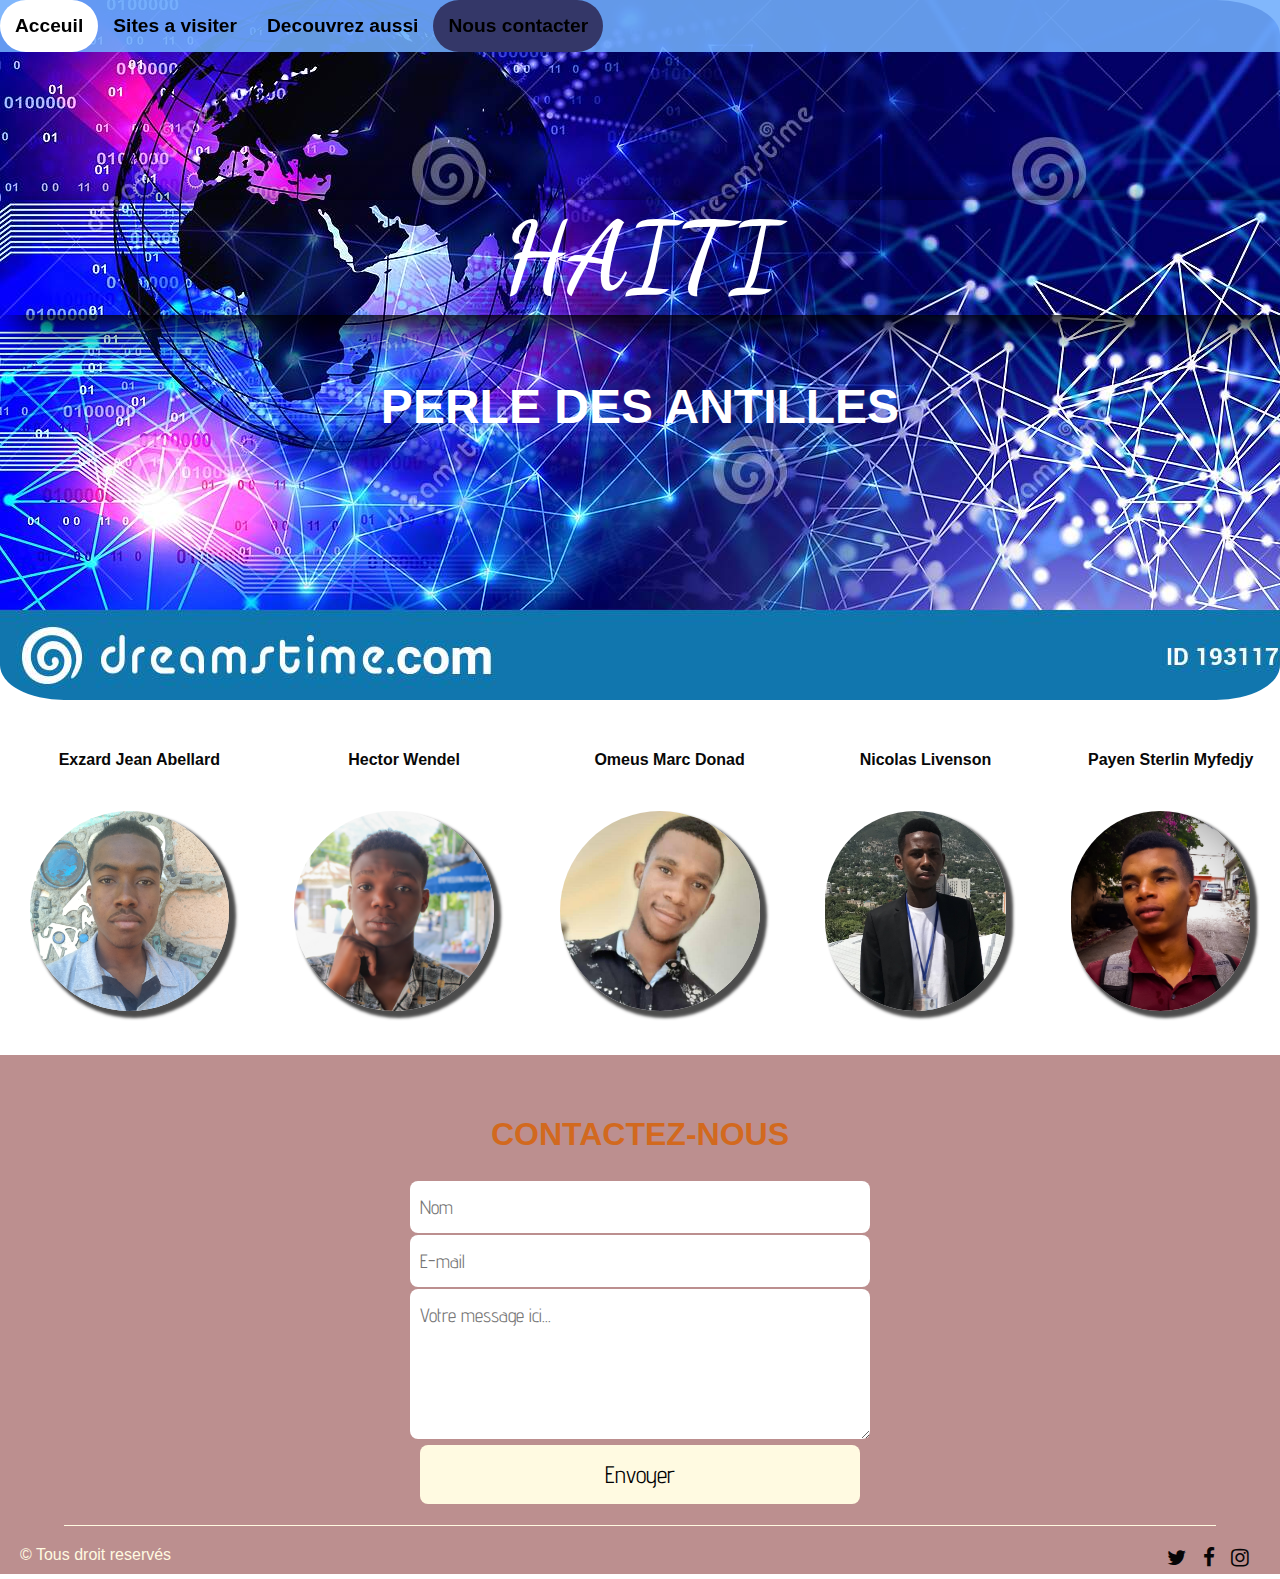
<file: contact.html>
<!DOCTYPE html>
<html lang="en">
<head>
    <meta charset="UTF-8">
    <meta http-equiv="X-UA-Compatible" content="IE=edge">
    <meta name="viewport" content="width=device-width, initial-scale=1.0">
    <link rel="stylesheet" href="style.css" />
    <link
      rel="stylesheet"
      href="https://cdnjs.cloudflare.com/ajax/libs/font-awesome/4.7.0/css/font-awesome.css"
    />
    <title>Document</title>
</head>
<body>
    <header >
        <nav>
          <ul>
            <li>
            <a href="Acceuil.html">Acceuil</a>
          </li>
          <li>
            <a href="Sites Touristiques.html">Sites a visiter</a>
          </li>
          <li>
            <a href="Decouvrez.html">Decouvrez aussi</a>
          </li>
          <li class="af">
            <a href="contact.html">Nous contacter</a>
          </li>
          </ul>
        </nav>
        <div id="conta">
          <h1>Haiti</h1>
            <h3>Perle des antilles</h3>
          </div>
        </div>
      </header>
        <section id="real">
          <div id="contact">
              <div class="droite">
                <div class="info">
                  <h4>Exzard Jean Abellard</h4>
                </div>
                <div>
                  <img src="media/abe.jpg" alt="Abellard">
                </div>
              </div>
              <div class="droite">
                <div class="info">
                  <h4>Hector Wendel</h4>
                </div>
                <div>
                  <img src="media/hwen.jpg" alt="Abellard">
                </div>
              </div>
              <div class="droite">
                <div class="info">
                  <h4>Omeus Marc Donad</h4>
                </div>
                <div>
                  <img src="media/macdo.jpg" alt="Abellard">
                </div>
              </div>
              <div class="droite">
                <div class="info">
                  <h4>Nicolas Livenson</h4>
                </div>
                <div>
                  <img src="media/liv.jpg" alt="Abellard">
                </div>
              </div>
              <div class="droite">
                <div class="info">
                  <h4>Payen Sterlin Myfedjy</h4>
                </div>
              <div>
                <img src="media/fed.jpg" alt="Abellard">
              </div>
            </div>
          </div>
        </section>
     
    <footer>
        <h2>Contactez-nous</h2>
        <form>
          <input type="text" placeholder="Nom" />
          <input type="text" placeholder="E-mail" />
          <textarea placeholder="Votre message ici..."></textarea>
          <button>Envoyer</button>
        </form>
        <div id="deuxiemeTrait"></div>
        <div id="copyrightEtIcons">
          <div id="copyright">
            <span>&copy; Tous droit reservés</span>
          </div>
          <div id="icons">
            <a href="http://www.twitter.fr">
              <i class="fa fa-twitter"></i>
            </a>
            <a href="http://www.facebook.fr">
              <i class="fa fa-facebook"></i>
            </a>
            <a href="http://www.instagram.com">
              <i class="fa fa-instagram"></i>
            </a>
          </div>
        </div>
      
      </footer>
</body>
</html>
</file>
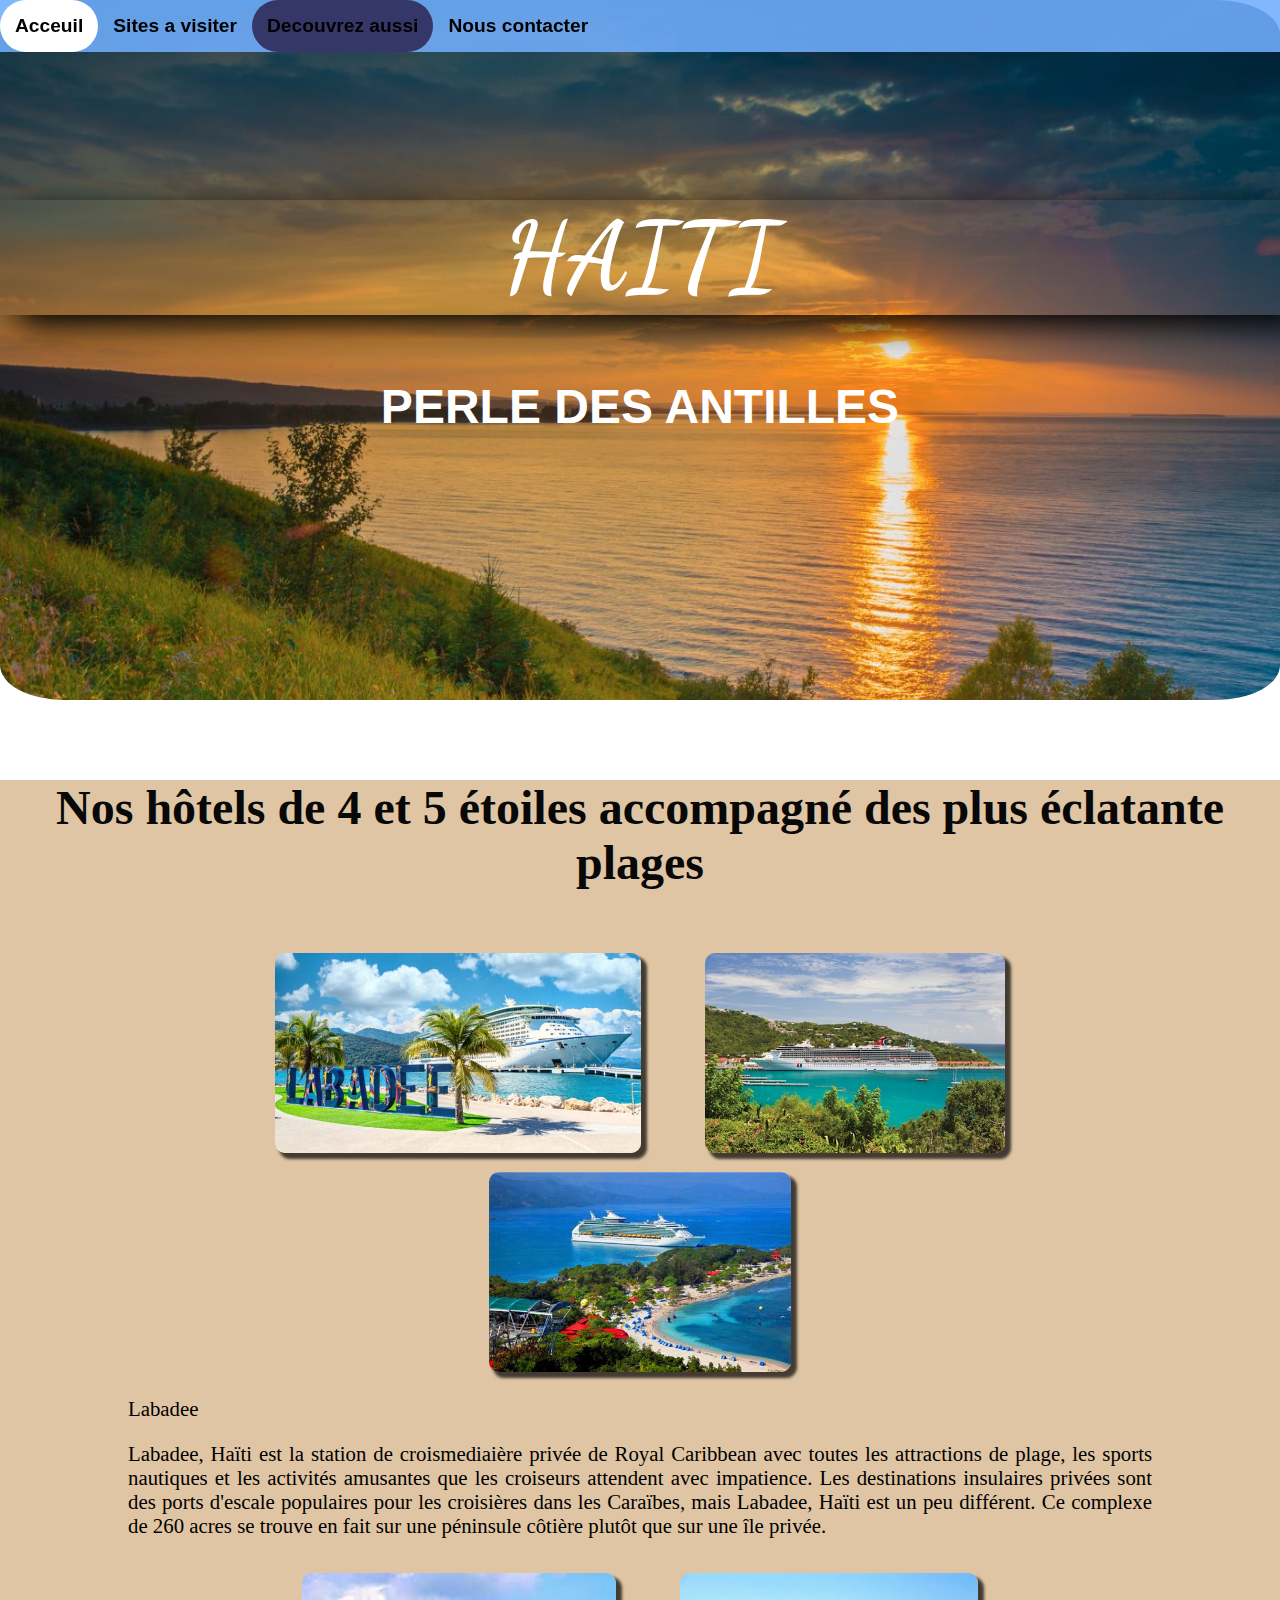
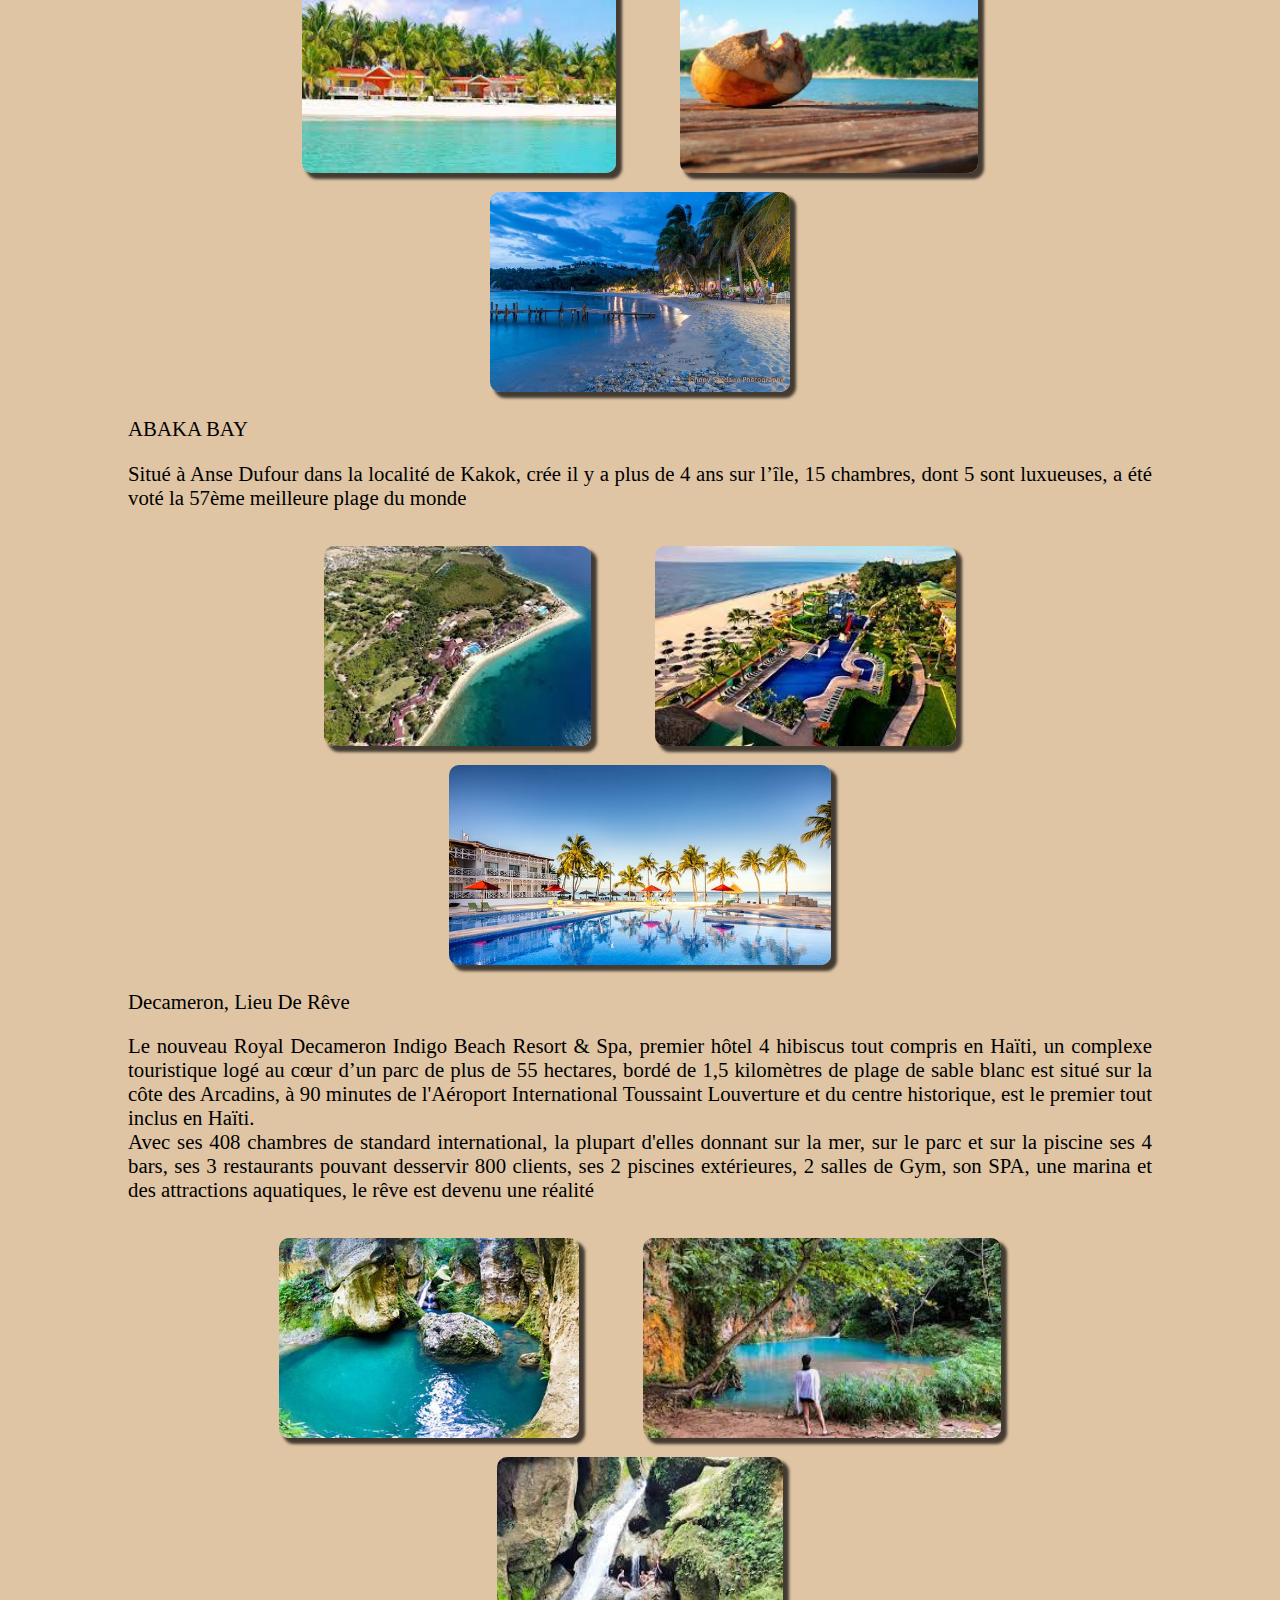
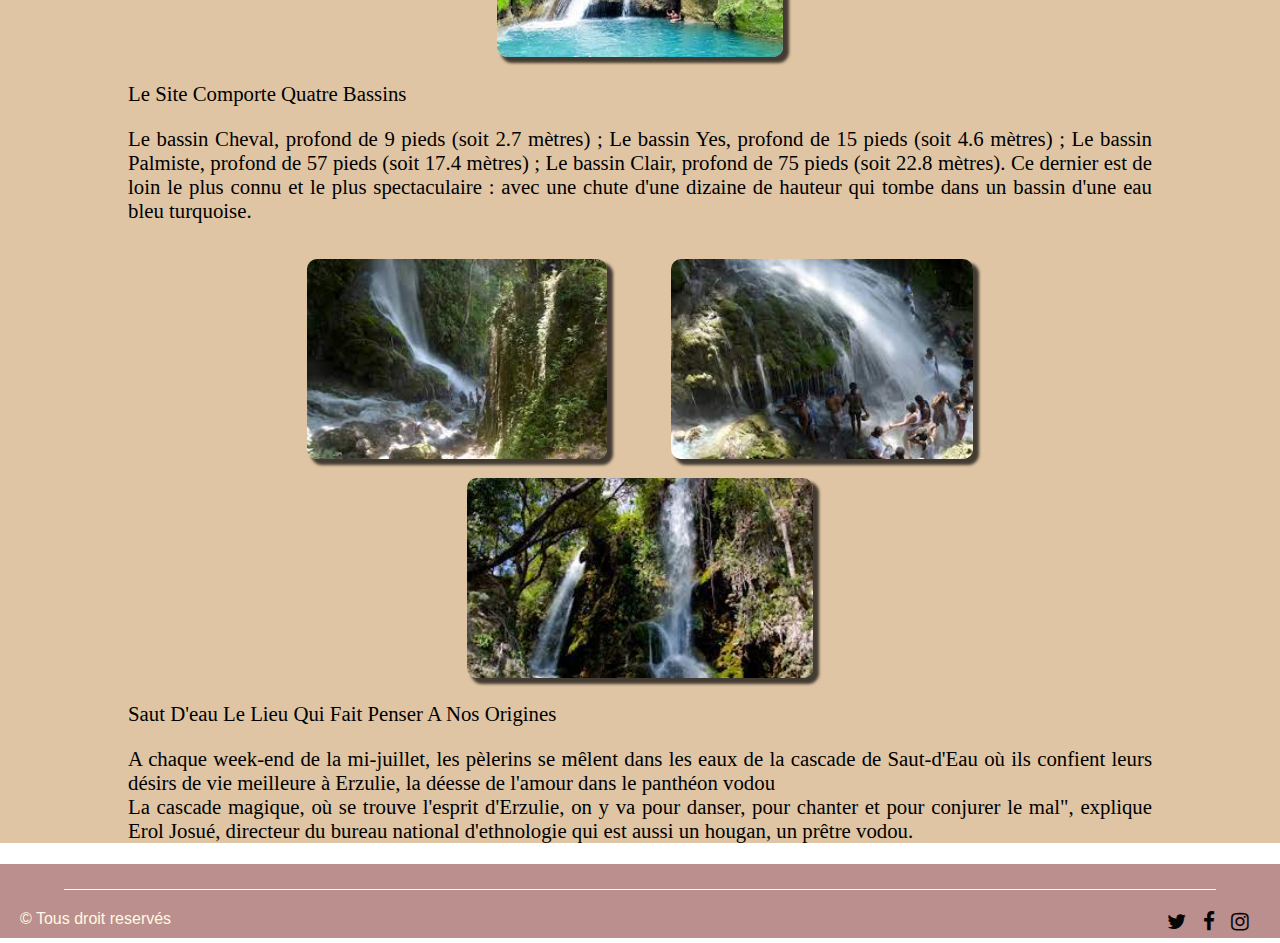
<file: decouvrez.html>
<!DOCTYPE html>
<html lang="en">
  <head>
    <meta charset="UTF-8" />
    <meta http-equiv="X-UA-Compatible" content="IE=edge" />
    <meta name="viewport" content="width=device-width, initial-scale=1.0" />
    <link rel="stylesheet" href="style.css" />
    <link
      rel="stylesheet"
      href="https://cdnjs.cloudflare.com/ajax/libs/font-awesome/4.7.0/css/font-awesome.css"
    />
    <title>Promo Haiti</title>
  </head>
  <body>
    <header>
      <nav>
        <ul>
          <li>
          <a href="Acceuil.html">Acceuil</a>
        </li>
        <li>
          <a href="Sites Touristiques.html">Sites a visiter</a>
        </li>
        <li class="af">
          <a href="Decouvrez.html">Decouvrez aussi</a>
        </li>
        <li>
          <a href="contact.html">Nous contacter</a>
        </li>
        </ul>
      </nav>
      <div id="decouv">
        <h1>Haiti</h1>
        <h3>Perle des antilles</h3>
        </div>
      </div>
    </header>
    <section id="aussi">
      <div class="txt">
      <h3> Nos hôtels de 4 et 5 étoiles accompagné des plus éclatante plages</h3>
     </div>
      <div class="transf">
        <ul>
          <li>
            <img src="media/labadee.jpg" alt="">
            <img src="media/labadee1.jpg" alt="">
            <img src="media/labadee2.jpg" alt="">
            <p >Labadee </p>
            <p>
              Labadee, Haïti est la station de croismediaière privée de Royal Caribbean avec toutes les attractions de plage, les sports nautiques et les activités amusantes que les croiseurs attendent avec impatience. Les destinations insulaires privées sont des ports d'escale populaires pour les croisières dans les Caraïbes, mais Labadee, Haïti est un peu différent. Ce complexe de 260 acres se trouve en fait sur une péninsule côtière plutôt que sur une île privée.
            </p>
          </li>
          <li>
            <img src="media/abaka bay.jpg" alt="">
            <img src="media/abaka_bay.jpg" alt="">
            <img src="media/abaka-bay2.jpg" alt="">
            <p class="titre">ABAKA BAY</p>
            <p>
              

              Situé à Anse Dufour dans la localité de
              Kakok, crée il y a plus de 4 ans sur l’île, 15 chambres, dont 5 sont luxueuses, a été voté la 57ème meilleure plage du monde
            </p>
          </li>
          <li>
            <img src="media/decameron_vue.jpg" alt="">
            <img src="media/decameron_picine.jpg" alt="">
            <img src="media/royal-decameron-indigo.jpg" alt="">
            <p class="titre"> decameron, lieu de rêve</p>
            <p>
              Le nouveau Royal Decameron Indigo Beach Resort & Spa, premier hôtel 4 hibiscus tout compris en Haïti, un complexe touristique logé au cœur d’un parc de plus de 55 hectares, bordé de 1,5 kilomètres de plage de sable blanc est situé sur la côte des Arcadins, à 90 minutes de l'Aéroport International Toussaint Louverture et du centre historique, est le premier tout inclus en Haïti. <br>

              Avec ses 408 chambres de standard international, la plupart d'elles donnant sur la mer, sur le parc et sur la piscine ses 4 bars, ses 3 restaurants pouvant desservir 800 clients, ses 2 piscines extérieures, 2 salles de Gym, son SPA, une marina et des attractions aquatiques, le rêve est devenu une réalité
            </p>
          </li>
          <li>
            <img src="media/basen bleu.jpg" alt="">
            <img src="media/bassin y.jpg" alt="">
            <img src="media/bassin p.jpg" alt="">
            
             <p class="titre"> Le site comporte quatre bassins </p>
             <p>
                 Le bassin Cheval, profond de 9 pieds (soit 2.7 mètres) ;
                 Le bassin Yes, profond de 15 pieds (soit 4.6 mètres) ;
                 Le bassin Palmiste, profond de 57 pieds (soit 17.4 mètres) ;
                Le bassin Clair, profond de 75 pieds (soit 22.8 mètres).
                Ce dernier est de loin le plus connu et le plus spectaculaire : avec une chute d'une dizaine de hauteur qui tombe dans un bassin d'une eau bleu turquoise.
            </p>
          </li>
          <li>
            <img src="media/saut d'eauu.jpg" alt="">
            <img src="media/saut.jpg" alt="">
            <img src="media/saut d'eau.jpg" alt="">
            <p class="titre">saut d'eau le lieu qui fait penser a nos origines</p>
            <p>
              A chaque week-end de la mi-juillet, les pèlerins se mêlent dans les eaux de la cascade de Saut-d'Eau où ils confient leurs désirs de vie meilleure à Erzulie, la déesse de l'amour dans le panthéon vodou <br> La cascade magique, où se trouve l'esprit d'Erzulie, on y va pour danser, pour chanter et pour conjurer le mal", explique Erol Josué, directeur du bureau national d'ethnologie qui est aussi un hougan, un prêtre vodou.
            </p>
          </li>
        
        </ul>
      </div>
    </section>
    <footer>
      <div id="deuxiemeTrait"></div>
      <div id="copyrightEtIcons">
        <div id="copyright">
          <span>&copy; Tous droit reservés</span>
        </div>
        <div id="icons">
          <a href="http://www.twitter.fr">
            <i class="fa fa-twitter"></i>
          </a>
          <a href="http://www.facebook.fr">
            <i class="fa fa-facebook"></i>
          </a>
          <a href="http://www.instagram.com">
            <i class="fa fa-instagram"></i>
          </a>
        </div>
      </div>
    </footer>
  </body>
</html>
</file>
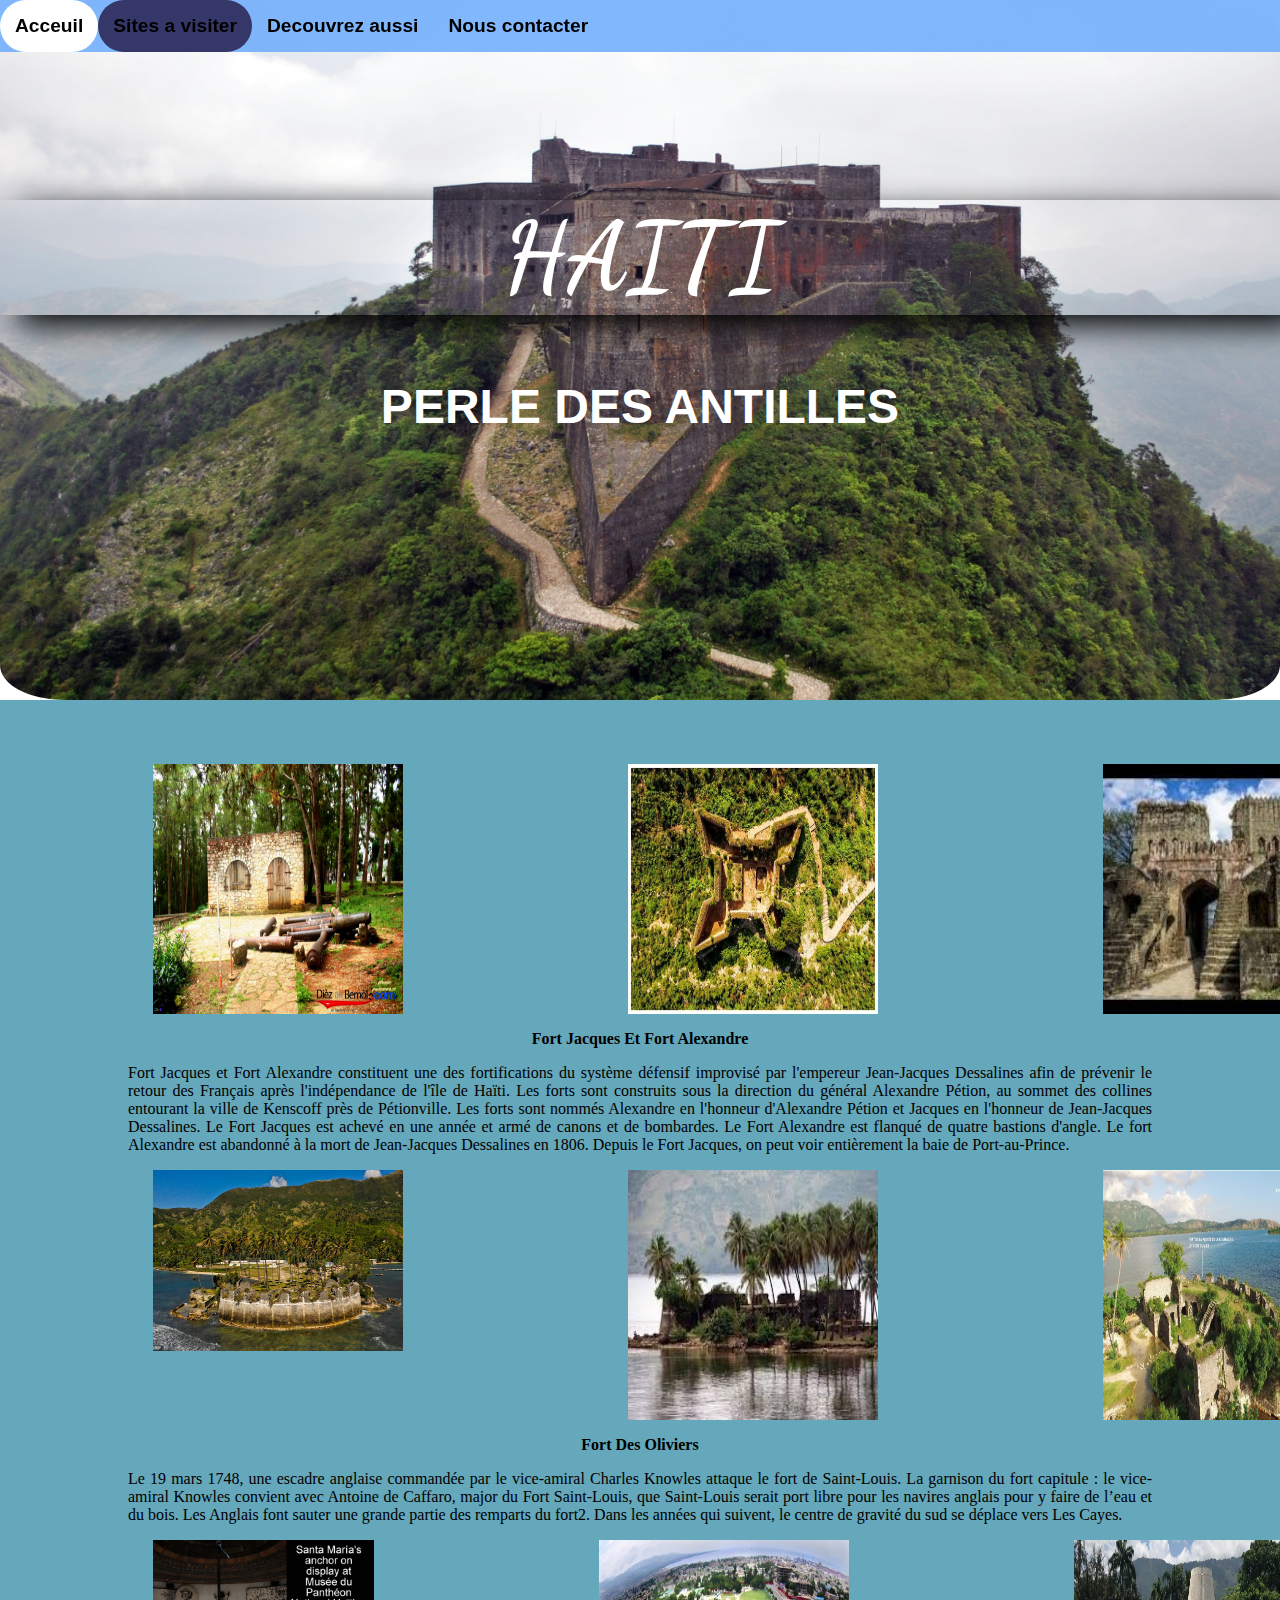
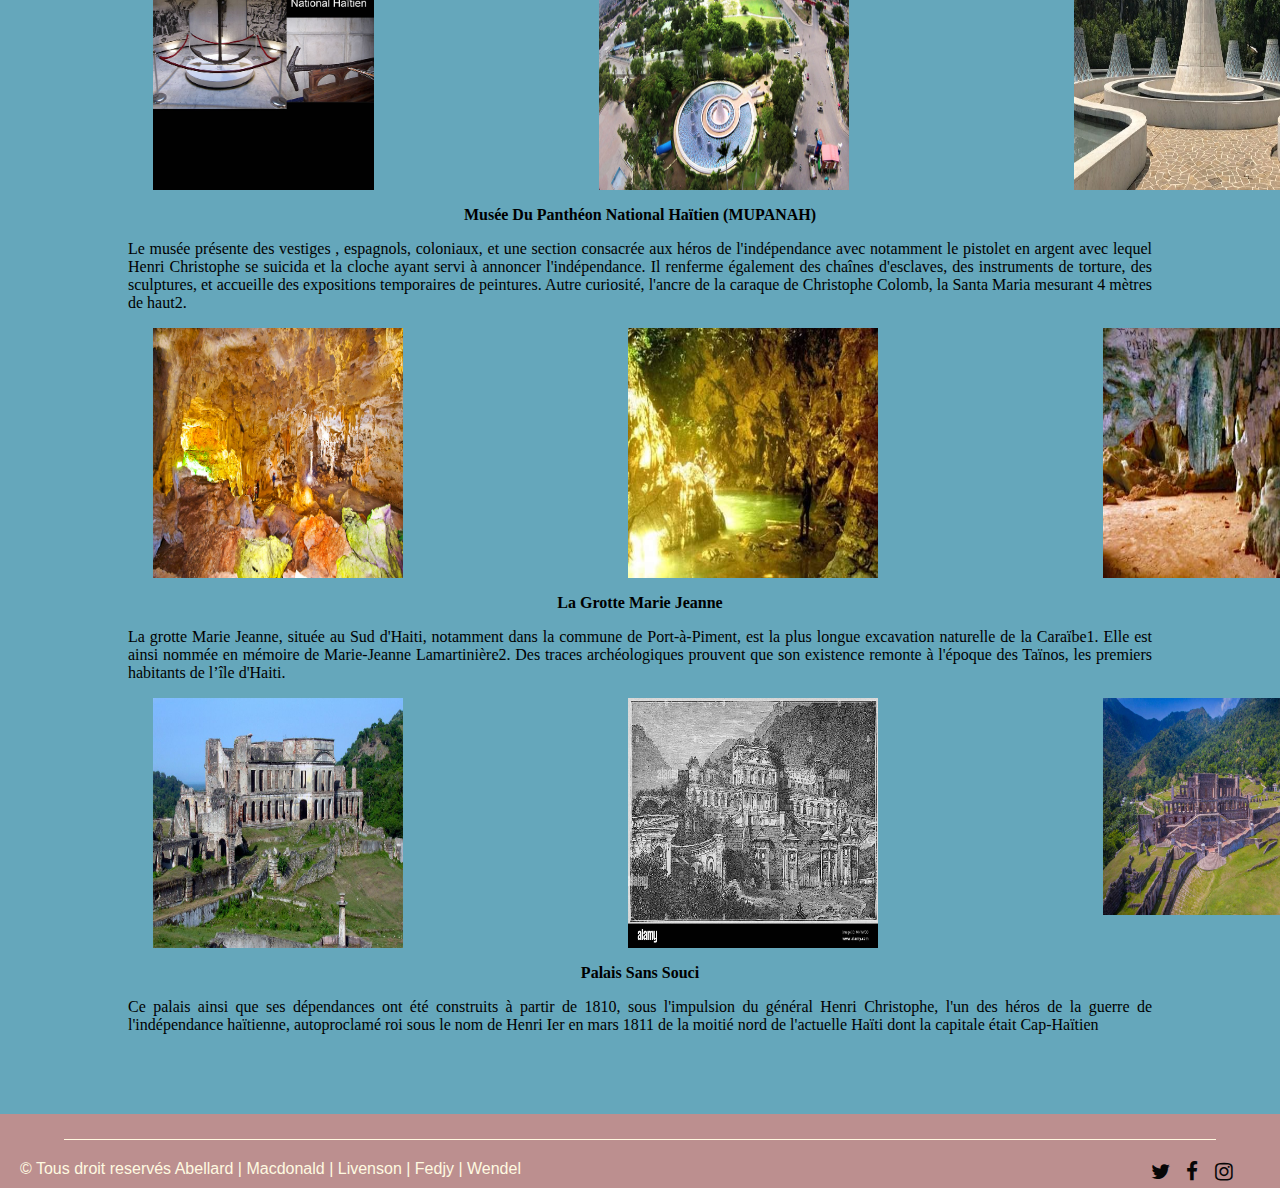
<file: sites touristiques.html>
<!DOCTYPE html>
<html lang="en">
  <head>
    <meta charset="UTF-8" />
    <meta http-equiv="X-UA-Compatible" content="IE=edge" />
    <meta name="viewport" content="width=device-width, initial-scale=1.0" />
    <link rel="stylesheet" href="style.css" />
    <link
      rel="stylesheet"
      href="https://cdnjs.cloudflare.com/ajax/libs/font-awesome/4.7.0/css/font-awesome.css"
    />
    <title>Promo Haiti</title>
  </head>
  <body>
    <header>
      <nav>
        <ul>
          <li >
          <a href="Acceuil.html">Acceuil</a>
        </li>
        <li class="af">
          <a href="Sites Touristiques.html">Sites a visiter</a>
        </li>
        <li>
          <a href="Decouvrez.html">Decouvrez aussi</a>
        </li>
        <li>
          <a href="contact.html">Nous contacter</a>
        </li>
        </ul>
      </nav>
      <div id="Back1">
        <h1>Haiti</h1>
          <h3>Perle des antilles</h3>
        </div>
      </div>
    </header> 
  <section id="toi">
    <div class="corps">
      <div>
        <div class="images">
          <img src="media/fort jacques 2.jpg" alt="">
          <img src="media/fort jacques 3.jpg" alt="">
          <img src="media/fort jacques1.png" alt="">
        </div>
        <p class="paragraphe"> Fort Jacques et Fort Alexandre</p>
      <p>
        Fort Jacques et Fort Alexandre constituent une des fortifications du système défensif improvisé par l'empereur Jean-Jacques Dessalines afin de prévenir le retour des Français après l'indépendance de l'île de Haïti.
        Les forts sont construits sous la direction du général Alexandre Pétion, au sommet des collines entourant la ville de Kenscoff près de Pétionville.
        Les forts sont nommés Alexandre en l'honneur d'Alexandre Pétion et Jacques en l'honneur de Jean-Jacques Dessalines. Le Fort Jacques est achevé en une année et armé de canons et de bombardes. Le Fort Alexandre est flanqué de quatre bastions d'angle. Le fort Alexandre est abandonné à la mort de Jean-Jacques Dessalines en 1806.
        Depuis le Fort Jacques, on peut voir entièrement la baie de Port-au-Prince.
      </p>
      </div>
      <div>
        <div class="images">
          <img src="media/fort-des-oliviersaa.jpg" alt="" width="400 px" height="180.5 px">
          <img src="media/fort des oliviers.jpg" alt="">
          <img src="media/fort des olivers 1.jpeg" alt="">
        </div>
        <p class="paragraphe">fort des oliviers</p>
        <p>
          Le 19 mars 1748, une escadre anglaise commandée par le vice-amiral Charles Knowles attaque le fort de Saint-Louis. La garnison du fort capitule : le vice-amiral Knowles convient avec Antoine de Caffaro, major du Fort Saint-Louis, que Saint-Louis serait port libre pour les navires anglais pour y faire de l’eau et du bois. Les Anglais font sauter une grande partie des remparts du fort2. Dans les années qui suivent, le centre de gravité du sud se déplace vers Les Cayes.
        </p>
      </div>
      <div>
        <div class="images">
         <img src="media/mupanah11.jpg" alt="">
         <img src="media/MUPANAH1.jpg" alt="">
         <img src="media/MUPANAH.jpg" alt="">
        </div>
        <p class="paragraphe">musée du Panthéon national haïtien (MUPANAH)</p>
        <p>
          Le musée présente des vestiges , espagnols, coloniaux, et une section consacrée aux héros de l'indépendance avec notamment le pistolet en argent avec lequel Henri Christophe se suicida et la cloche ayant servi à annoncer l'indépendance. Il renferme également des chaînes d'esclaves, des instruments de torture, des sculptures, et accueille des expositions temporaires de peintures. Autre curiosité, l'ancre de la caraque de Christophe Colomb, la Santa Maria mesurant 4 mètres de haut2.
        </p>
      </div>
      <div>
        <div class="images">
          <img src="media/grotte_marie_jeanne_haiti.jpg" alt="">
          <img src="media/grotte.jpg" alt="">
          <img src="media/marie jeanne.jpeg" alt="">
        </div>
        <p class="paragraphe">La grotte Marie Jeanne</p>
        <p>
        <p>
          La grotte Marie Jeanne, située au Sud d'Haiti, notamment dans la commune de Port-à-Piment, est la plus longue excavation naturelle de la Caraïbe1. Elle est ainsi nommée en mémoire de Marie-Jeanne Lamartinière2. Des traces archéologiques prouvent que son existence remonte à l'époque des Taïnos, les premiers habitants de l’île d'Haiti.
        </p>
      </div>
      <div>
        <div class="images">
          <img src="media/palais sans souci.jpg" alt="">
          <img src="media/palais sans s.jpg" alt="">
            <img src="media/palais-sans-souci-milot.jpg" alt="" width="450 px" height="217 px">
        </div>
        <p class="paragraphe">palais sans souci</p>
        <p>
            Ce palais ainsi que ses dépendances ont été construits à partir de 1810, sous l'impulsion du général Henri Christophe, l'un des héros de la guerre de l'indépendance haïtienne, autoproclamé roi sous le nom de Henri Ier en mars 1811 de la moitié nord de l'actuelle Haïti dont la capitale était Cap-Haïtien
        </p>
      </div>
    </div>
  </section>
    <footer>
      <div id="deuxiemeTrait"></div>
      <div id="copyrightEtIcons">
        <div id="copyright">
          <span>&copy; Tous droit reservés</span>
                   
          Abellard | Macdonald | Livenson | Fedjy | Wendel
        </div>
        <div id="icons">
          <a href="http://www.twitter.fr">
            <i class="fa fa-twitter"></i>
          </a>
          <a href="http://www.facebook.fr">
            <i class="fa fa-facebook"></i>
          </a>
          <a href="http://www.instagram.com">
            <i class="fa fa-instagram"></i>
          </a>
          <a href="http://www.whatsApp.com">
            <i class="fa fa-whatsApp"></i>
          </a>
        </div>
      </div>
    </footer>
  </body>
</html>
</file>
<file: style.css>
@import url("https://fonts.googleapis.com/css2?family=Advent+Pro:wght@100&family=Dancing+Script&display=swap");

html{
    scroll-behavior: smooth;
}


body {
  font-family:sans-serif;
  padding: 0;
  margin: 0;
  box-sizing: border-box;
}

ul {
  margin: 0;
  padding: 0;
}

li {
  list-style-type: none;
  color: black;

}
h2 {
  text-transform: uppercase;
  text-align: center;
  padding-top: 30px;
  font-size: 2em;
}

a {
  text-decoration: none;
  color: black;
}
/* ********** NAVBAR ********** */
nav {
  overflow: hidden;
  background-color: rgba(112, 173, 252, 0.884);
  position: fixed;
  width: 100%;
}

header li {
  float: left;
  font-size: 1.2em;
}

header li a {
  display: block;
  text-align: center;
  padding: 15px 15px;
  color: black;
  font-weight: bolder;
  font-family: Arial, Helvetica, sans-serif;
}
header li:hover{
  background-color: #ffffff;
    color: #1000f7;
    cursor: pointer;
    transition: 0.3s ease-in-out;
    border-radius: 50px;
}


#Back {
  text-transform: uppercase;
  text-decoration: solid;
  padding-top: 100px;
  background: url(media/Back.jpg);
  background-size: cover;
  height: 600px;
  border-radius: 5%;
}

/* ********** Apercu 1 ********** */

h1 {
  font-family: "Dancing Script", cursive;
  text-align: center;
  color: rgb(255, 255, 255);
  font-size: 6em;
  margin-top: 100px;
  box-shadow: 20px 10px 30px black;
  text-shadow:5 px 5px 10px black;
}
h3 {
  text-align: center;
  color: rgb(255, 255, 255);
  font-size: 3em;
}
h5{
  text-align: center;
  color: rgb(75, 50, 18);
  font-size: 3em;
  color: rgb(255, 255, 255);
}

/* ********** PRESENTATION ********** */
#Apercu{
  background-color: #0d9e8631;
  padding: 10px 0 100px 0;
  width: auto;
  padding: 50px;
  align-content: center;
}

.Intro h2 {
  padding: 0px 20%;
  font-family: Georgia, 'Times New Roman', Times, serif;
}
.Intro p
{
font-size: 1.3em;
text-align: justify;
font-family: Georgia, 'Times New Roman', Times, serif;
}
.home h2
{
  padding: 0 5% ;
  font-family: Georgia, 'Times New Roman', Times, serif;
}
.home
{
  margin: 0 4% 0 0;
  justify-content: space-between;
  height: 300px;
  width: 300px;
  display: flex;
  padding: 5% 5%;
}
.home img {
  border-radius: 10px;
  box-shadow: 5px 5px 3px 2px rgba(0, 0, 0, 0.7);
  margin-left: 10%;
  margin-right: 50%;
  align-items: center;

}
.vid
{
  align-items: center;
  width: 750px;
  margin: 0 auto 35px auto;
  display: block;
}


img
{
  max-width:  100%;
  max-height: 100%;
}

.home img:hover {
  opacity: 1;
  transform: scale(1.2);
  transition: 0.5s ease-in-out;
}
.vid video{
  display: inline-block;
  border-radius: 10px;
  box-shadow: 5px 5px 3px 1px rgba(0, 0, 0, 0.7);
  height: 400px;
  justify-content:space-between;
  margin-left: 50px;
  margin-right: 5px;
  margin-top: 15px;
}
/* ********** FOOTER ********** */
footer{
   color: chocolate;
    text-align: center;
    padding-top: 5px;
    margin-bottom: 5px;
    background-color: rosybrown;
}
form{
    margin: 0 auto;
    max-width: 800px;
}
input,textarea,button{
    border:none;
    width: 55%;
    padding: 15px 10px;
    margin: 1px;
    font-size: 1.2em;
    font-family: 'Advent Pro',sans-serif;
    border-radius: 8px;

}
textarea{
    height: 120px;
}
button{
    font-size: 1.5em;
    background-color: #FFFAE1;
}
button:hover{
    background-color: #e55039;
    color: #FFFAE1;
    cursor: pointer;
    transition: 0.3s ease-in-out;
}

#deuxiemeTrait{
    height: 1px;
    width: 90%;
    background-color: #FFFAE1;
    margin: 20px auto;
}

#copyrightEtIcons{
    display: flex;
    padding-bottom: -5px;
}

#copyright{
    width: 50%;
    text-align: left;
    color:#FFFAE1;
    padding-bottom: 10px;
    margin-left: 20px;
}

#icons{
    width: 50%;
    text-align: right;
    margin-right: 20px;
}

#icons a{
    display: inline-block;
    padding: 0 1px;
    font-size: 1.3em;
    color: #070606;
    margin-right: 10px;
}

#icons a:hover{
    transform: scale(1.5);
    transition: 0.1s;
}
/* ********** decouvrir aussi ********** */
#decouv {
  text-transform: uppercase;
  text-decoration: solid;
  padding-top: 100px;
  background: url(media/soleil1.jpg);
  background-size: cover;
  height: 600px;
  border-radius: 5%;
}
#aussi
{
  font-family: 'Times New Roman', Times, serif;
  text-align: center;
  margin-top: 80px; 
  background-color: rgb(223, 197, 164);
}
#aussi p{
  font-size: 1.3em;
  text-align: justify;
  font-family: Georgia, 'Times New Roman', Times, serif;
}

  .txt h3 {
    text-align: center;
    color: rgb(8, 8, 8);
    font-size: 3em;
  }

.transf img
{
  display: inline-block;
  border-radius: 10px;
  box-shadow: 5px 5px 3px 1px rgba(0, 0, 0, 0.7);
  height: 200px;
  justify-content:space-between;
  margin-left: 30px;
  margin-right: 30px;
  margin-top: 15px;
}
.transf  li p
{
  text-align: justify;
  font-family: 'Times New Roman', Times, serif;
  font-size: 1.1em;

}
.transf
{
  margin-left: 10%;
  margin-right: 10%;
}
.titre
{
  text-align: center;
  text-transform: capitalize;
  text-decoration: indigo;
  font-family: Georgia, serif;
}

/*********** sites a decouvrir ************/

#Back1 {
  text-transform: uppercase;
  text-decoration: solid;
  padding-top: 100px;
  background: url(media/cit.jpg);
  background-size: cover;
  height: 600px;
  border-radius: 5%;
}
#toi
{
  background-color: rgb(101, 167, 187);
}

.corps
{
padding: 5% 10%;
text-align: center;
}
.images
{
  margin: 0 10% 0 0;
  justify-content: space-between;
  height: 250px;
  width: 250px;
  display: flex;


}
.paragraphe
{
  text-transform: capitalize;
  font-weight: bold;
  font-family: Georgia,  serif;
  text-align: center;
}
img
{
  max-width:  100%;
  max-height: 100%;
}
.images img
{
  margin-left: 10%;
  margin-right: 80%;
  align-items: center;
}
p
{
  text-align: justify;

  font-family: Georgia, 'Times New Roman', Times, serif;
}

/* ********** Contact ********** */
#conta

{
  text-transform: uppercase;
  text-decoration: solid;
  padding-top: 100px;
  background: url(media/cont1.jpg);
  background-size: cover;
  height: 600px;
  border-radius: 5%;
}

#contact 
{
  display: flex;
  justify-content: space-between;     
}
#real img{
  border-radius: 100px;
  box-shadow: 5px 5px 3px 2px rgba(0, 0, 0, 0.7);
  height: 200px;
  justify-content:space-between;
  margin: 20px 10px 20px;
}
#real{
  background-color: rgb(255, 255, 255);
  padding: 20px;
}
.info{
    color: rgb(8, 8, 8);
    font-size: 1em;
    text-align: start;
    padding-top: 10px;
    margin-left: 20px;
}
#droite{
  display: flex;
  justify-content: space-between;

}
.info h4{
  text-align: center;
    color: rgb(8, 8, 8)
}
.af{
  background-color: rgb(52, 55, 104);
    border-radius: 50px;
}
</file>
